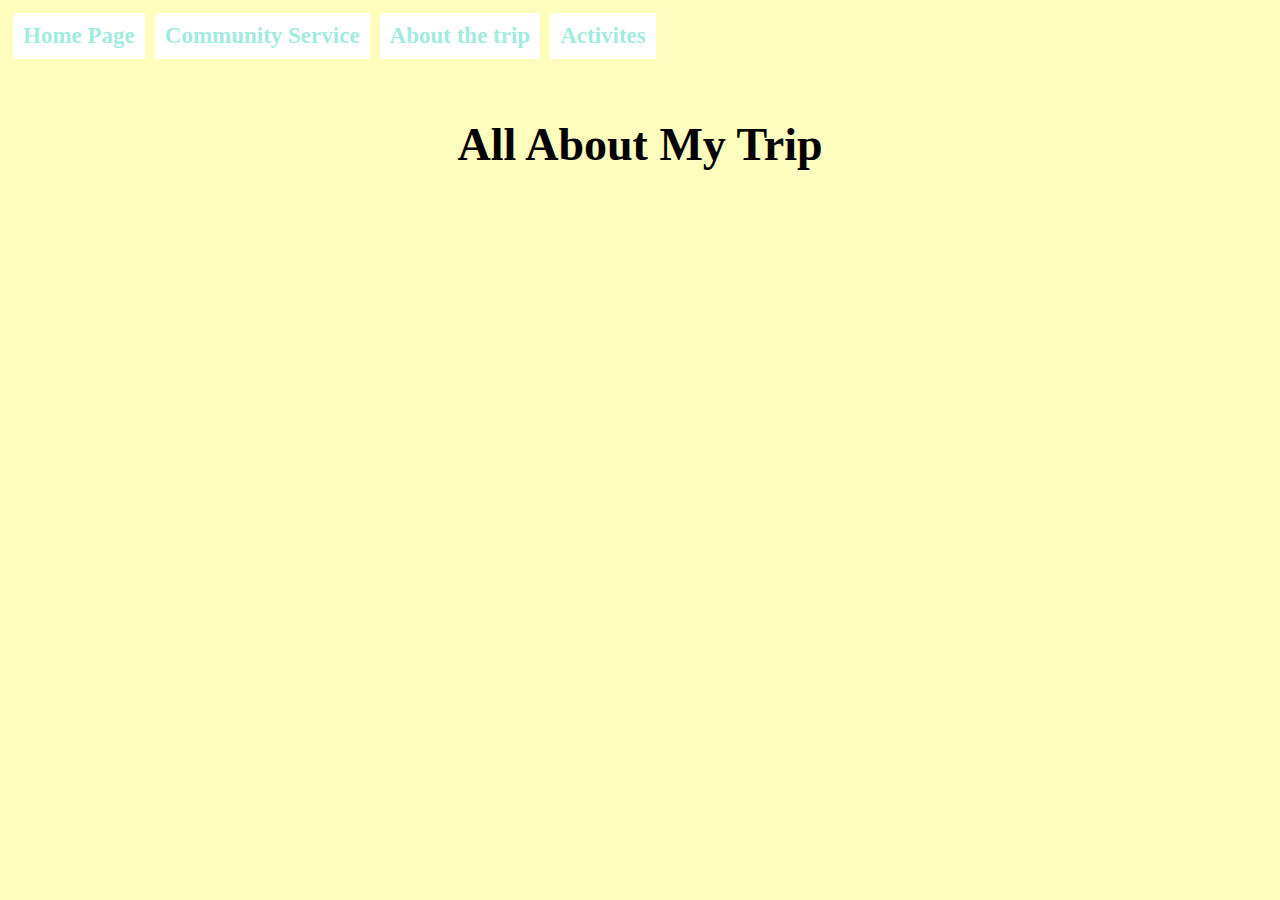
<file: about.html>
<html>

  <head>
    <a href="index.html" class="top"> <b>Home Page </b> </a> &nbsp;&nbsp;&nbsp;&nbsp;

    <a href="communityS.html" class="top"> <b>Community Service</b> </a> &nbsp; &nbsp;&nbsp;&nbsp;

    <a href="about.html" class="top"> <b>About the trip</b> </a> &nbsp; &nbsp;&nbsp;&nbsp;

    <a href="act.html" class="top"> <b>Activites</b> </a> &nbsp; &nbsp;&nbsp;&nbsp;
    <link rel="stylesheet" href = "practice.css">

  </head>

    <body>
      <h1>
        <center>
          <br>
          All About My Trip
      </center>
      </h1>

    

</html>
</file>
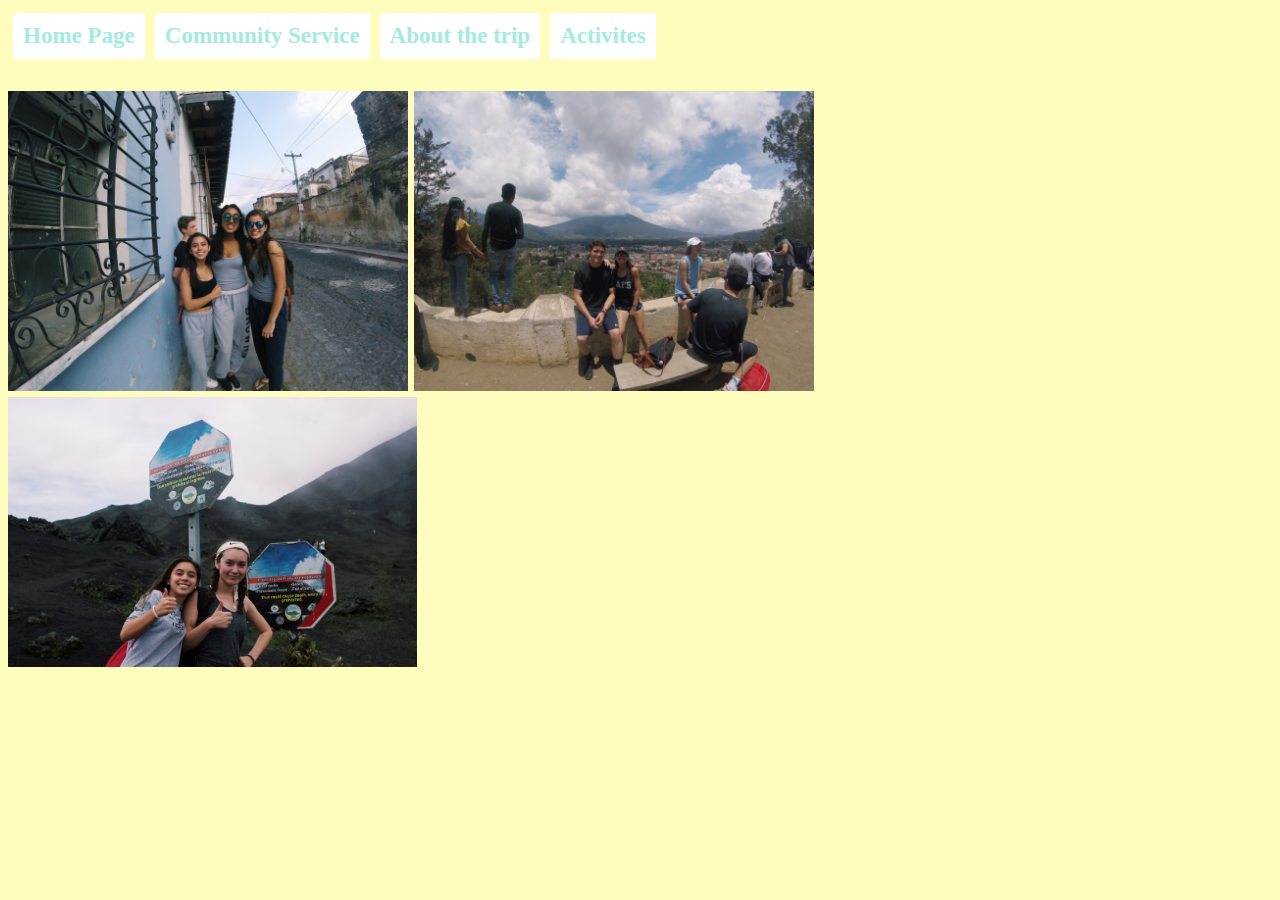
<file: act.html>
<html>

  <head>
    <a href="index.html" class="top"> <b>Home Page </b> </a> &nbsp;&nbsp;&nbsp;&nbsp;

    <a href="communityS.html" class="top"> <b>Community Service</b> </a> &nbsp; &nbsp;&nbsp;&nbsp;

    <a href="about.html" class="top"> <b>About the trip</b> </a> &nbsp; &nbsp;&nbsp;&nbsp;

    <a href="act.html" class="top"> <b>Activites</b> </a> &nbsp; &nbsp;&nbsp;&nbsp;
    <link rel="stylesheet" href = "practice.css">
    <h1>
      <center>

    </center>
    </h1>
  </head>

    <body>
      <br>
  
  <img  id= "rj" src="R&J.JPG" >
  <img  id= "clancy" src="clancy.JPG" >
  <br>
  <img  id= "volcano" src="volcano.JPG" >





    </body>
</html>
</file>
<file: practice.css>
body{

background-color:#fffdbd;
font-family: 'Crimson Text', serif;
font-size:23px;




}

header#page_header nav ul li{
  list-style:none;
}

a{
  text-decoration:none;
  float:left;
  height:auto;
  line-height: normal;
  padding: 10px;
  margin: 5px;
  border-top-left-radius: 5px;
  background-color:#ffffff ;
  font-size: 13px
  color:#a4ebdf;
  font-family:'Crimson Text', serif;

}

a:hover{
  background-color: #c1cde3 ;
  font-family: 'Crimson Text', serif;

}

.top{
  color: #a4ebdf;

}

#front{
  font-family: 'Dancing Script', cursive;
  font-size:50px;
}

#pic{
  width:600px;
  height:400px;
}
#paint{
  width:600px;
  height:400px;

}
#work{
  width: 600px;
  height: 400px;

}

#rj{
  width: 400px;
  height: 300px;

}
#volcano{
  width: 409px;
  height: 270px;

}
#clancy{
  width: 400px;
  height: 300px;

}
</file>
